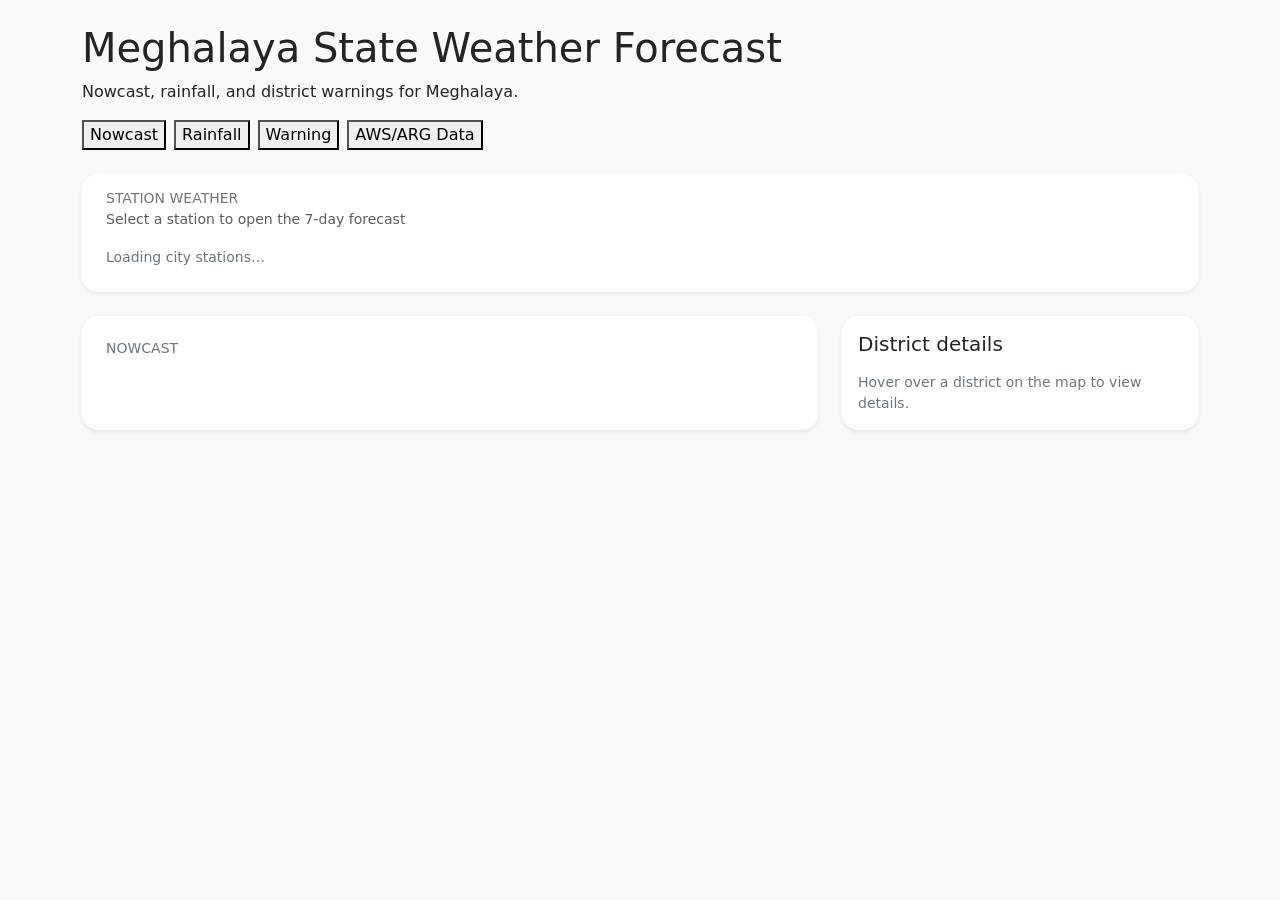
<file: target/classes/templates/index.html>
<!DOCTYPE html>
<html lang="en" xmlns:th="http://www.thymeleaf.org">
<head>
    <meta charset="UTF-8">
    <meta name="viewport" content="width=device-width, initial-scale=1.0">
    <title>Meghalaya Weather Dashboard</title>
    <base th:href="@{/}">
    <link rel="icon" type="image/svg+xml" th:href="@{/favicon.svg}">
    <link href="https://cdn.jsdelivr.net/npm/bootstrap@5.3.3/dist/css/bootstrap.min.css" rel="stylesheet">
    <link rel="stylesheet" th:href="@{/css/style.css}">
</head>
<body class="bg-body-tertiary">
<main class="container py-4">
    <section class="mb-4">
        <div class="dashboard-hero rounded-4">
            <div class="hero-overlay"></div>
            <div class="hero-content d-flex flex-column flex-lg-row align-items-start align-items-lg-center justify-content-between gap-4">
                <div>
                    <h1 class="hero-title display-6 mb-2">Meghalaya State Weather Forecast</h1>
                    <p class="hero-subtitle mb-3">Nowcast, rainfall, and district warnings for Meghalaya.</p>
                    <nav class="dashboard-menu d-flex flex-wrap gap-2" id="map-plot-menu" role="tablist">
                        <button type="button" class="menu-pill menu-button plot-mode-btn active"
                                data-plot-mode="nowcast" aria-selected="true">Nowcast</button>
                        <button type="button" class="menu-pill menu-button plot-mode-btn"
                                data-plot-mode="rainfall" aria-selected="false">Rainfall</button>
                        <button type="button" class="menu-pill menu-button plot-mode-btn"
                                data-plot-mode="warning" aria-selected="false">Warning</button>
                        <button type="button" class="menu-pill menu-button"
                                id="rainfall-observed-btn" aria-selected="false">AWS/ARG Data</button>
                    </nav>
                </div>
            </div>
        </div>
    </section>

    <div id="dashboard-aws-view" class="d-none">
        <section class="row g-4 mb-4">
            <div class="col-12">
                <div class="card shadow-sm border-0 rounded-4 aws-observations-panel">
                    <div class="card-body p-3 p-md-4">
                        <h2 class="h5 mb-1">Rainfall observed across Meghalaya</h2>
                        <p class="small text-muted mb-3">Station observations (live API). Rainfall (mm) is not returned by this feed—shown as —.</p>
                        <div class="aws-legends small mb-3">
                            <span class="aws-legend-org"><strong>ORG</strong> — Ordinary rain gauge</span>
                            <span class="aws-legend-aws"><strong>AWS</strong> — Automatic weather station</span>
                            <span class="aws-legend-arg"><strong>ARG</strong> — Automatic rain gauge</span>
                        </div>
                        <div id="aws-observations-root" class="small">
                            <p class="text-secondary mb-0">Loading station data…</p>
                        </div>
                    </div>
                </div>
            </div>
        </section>
    </div>

    <div id="dashboard-map-view">
    <section class="row g-4">
        <div class="col-12">
            <div class="card shadow-sm border-0 rounded-4">
                <div class="card-body py-3 px-3 px-md-4">
                    <div class="city-weather-section-header mb-2">
                        <h2 class="h6 mb-0 text-secondary text-uppercase small">Station weather</h2>
                        <span class="small text-muted">Select a station to open the 7-day forecast</span>
                    </div>
                    <div id="city-weather-accordion-root"
                         class="city-weather-strip d-flex flex-row flex-nowrap align-items-stretch gap-2 overflow-auto"
                         role="list">
                        <p class="small text-secondary py-2 mb-0">Loading city stations…</p>
                    </div>
                </div>
            </div>
        </div>

        <div class="col-lg-8">
            <div id="map-panel" class="card shadow-sm border-0 rounded-4 h-100 section-panel">
                <div class="card-body p-3 p-md-4">
                    <div class="mb-2">
                        <h2 class="h6 mb-0 text-secondary text-uppercase small" id="map-plot-title">Nowcast</h2>
                        <div id="nowcast-last-updated" class="nowcast-last-updated d-none" aria-live="polite"></div>
                    </div>
                    <div th:replace="~{fragments/district-map :: districtMap}"></div>
                </div>
            </div>
        </div>

        <div class="col-lg-4">
            <div class="card shadow-sm border-0 rounded-4 h-100">
                <div class="card-body">
                    <h2 class="h5 mb-3" id="district-detail-title">District details</h2>
                    <div id="district-detail-card" class="small text-secondary">
                        Hover over a district on the map to view details.
                    </div>
                </div>
            </div>
        </div>
    </section>
    </div>
</main>
<script src="https://cdn.jsdelivr.net/npm/bootstrap@5.3.3/dist/js/bootstrap.bundle.min.js"></script>
<script th:src="@{/js/city-weather.js}"></script>
<script th:src="@{/js/map.js}"></script>
<script th:src="@{/js/aws-observations.js}"></script>
</body>
</html>
</file>
